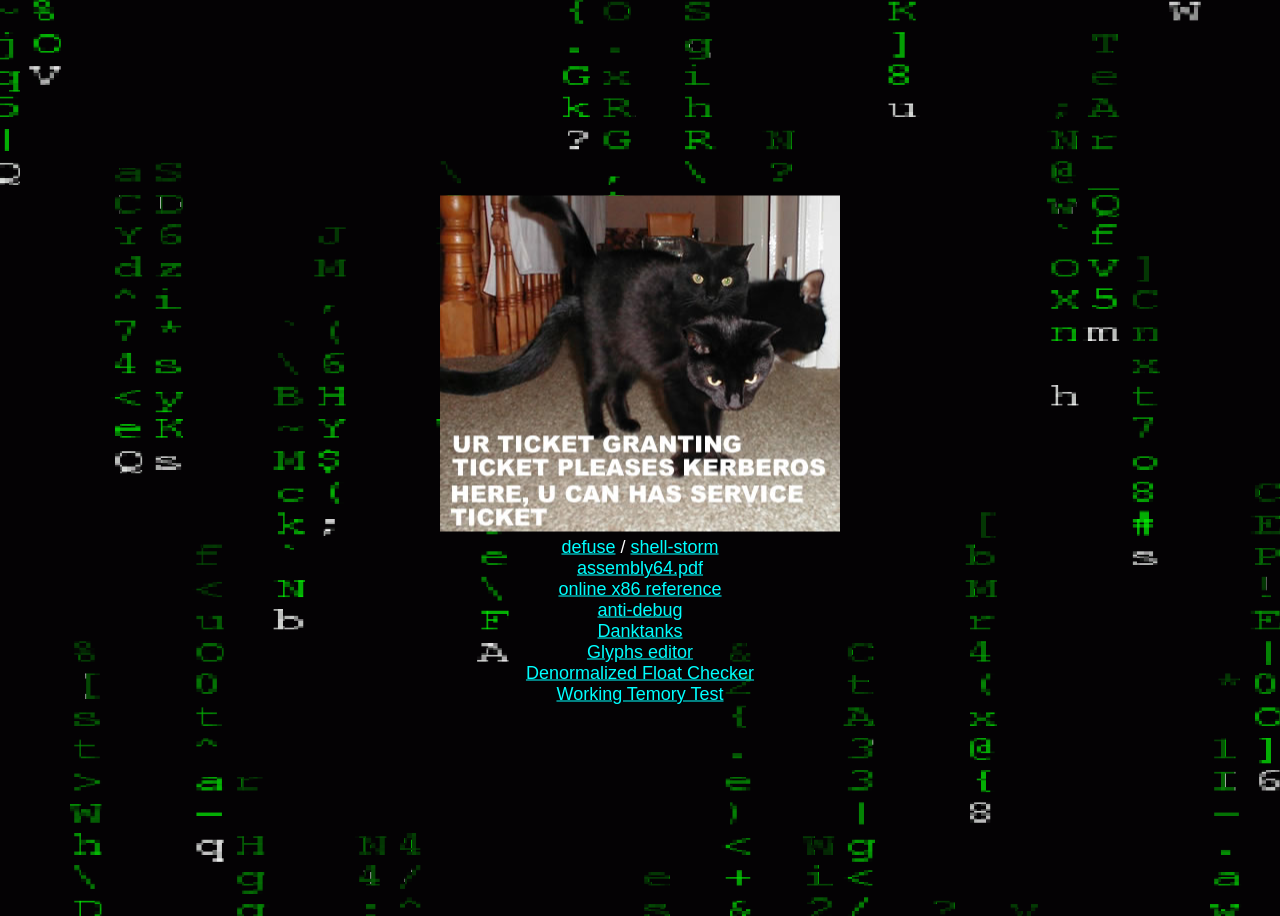
<file: index.html>
<!DOCTYPE html>
<html>
	<head>
		<title>cheezburger</title>
		<script async src="https://www.googletagmanager.com/gtag/js?id=G-X6ZVBRB3ES"></script>
		<script>
			window.dataLayer = window.dataLayer || [];
			function gtag(){dataLayer.push(arguments);}
			gtag('js', new Date());
			gtag('config', 'G-X6ZVBRB3ES');
		</script>
		<meta charset="UTF-8"/>
		<!-- minimum recommended vertical resolution to view this web site: 768px -->
		<style>
			body {
				font-family: 'Ubuntu Condensed', Verdana, Geneva, sans-serif;
				font-size: 18px;
				background: url(matrix.webp) no-repeat center;
				background-size: cover;
				min-height: 100vh;
				color: white;
			}
			div {
				position: fixed;
				top: 50%;
				left: 50%;
				transform: translate(-50%, -50%);
				text-align: center;
			}
			a:link, a:visited, a:active {
				color: cyan;
			}

		</style>
	</head>
	<body>
		<div>
			<img src="kerberoscat.jpg"/><br/>
			<a href="https://defuse.ca/online-x86-assembler.htm">defuse</a> / <a href="http://shell-storm.org/online/Online-Assembler-and-Disassembler/">shell-storm</a><br/>
			<a href="http://www.egr.unlv.edu/~ed/assembly64.pdf">assembly64.pdf</a><br/>
			<a href="https://www.felixcloutier.com/x86/">online x86 reference</a><br/>
			<a href="https://anti-reversing.com/Downloads/Anti-Reversing/The_Ultimate_Anti-Reversing_Reference.pdf">anti-debug</a><br/>
			<a href="danktanks/index.html">Danktanks</a><br/>
			<a href="glyphs.html">Glyphs editor</a><br/>
			<a href="denormals.html">Denormalized Float Checker</a><br/>
			<a href="working-memory">Working Temory Test</a><br/>
		</div>
	</body>
<!-- Jeffrey Epstein didn't kill himself -->
</html>
</file>
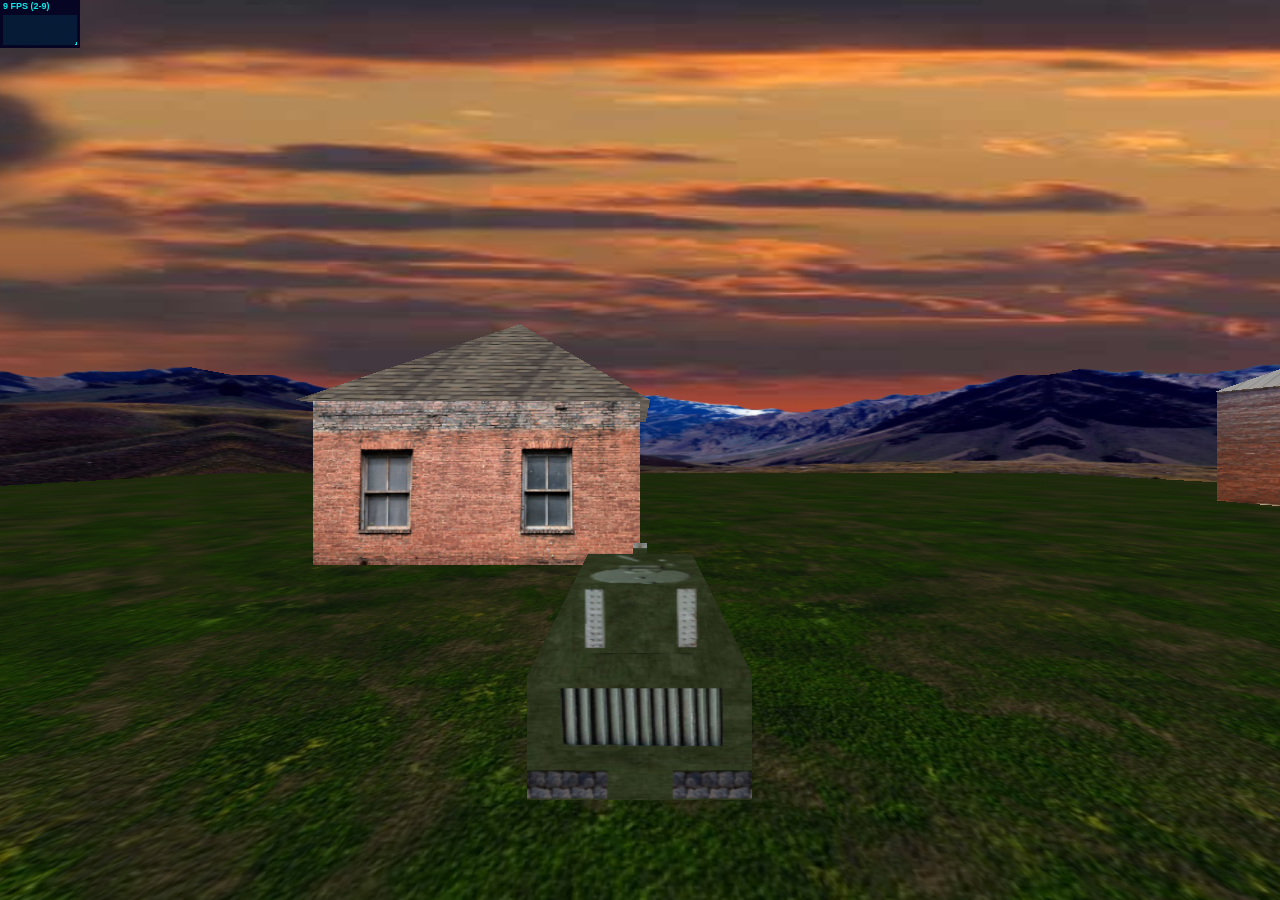
<file: danktanks/index.html>
<!DOCTYPE html>
<html>
	<head>
		<meta charset="utf-8">
		<title>Dank Tanks</title>
		<style>
			body { margin: 0; }
		</style>
	</head>
	<body>
		<script src="three.js"></script>
		<script src="stats.js"></script>
		<script src="game.js"></script>
	</body>
</html>
</file>
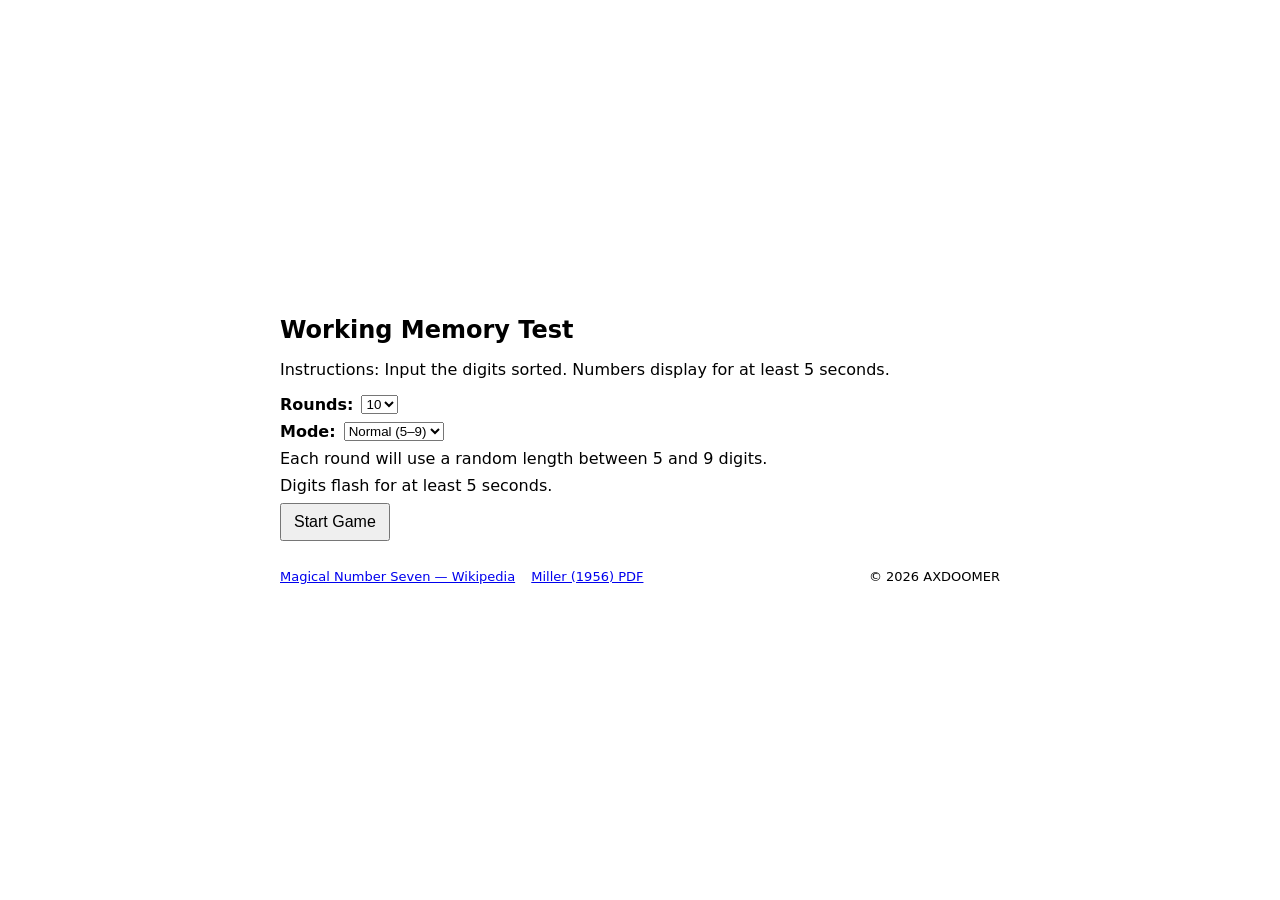
<file: working-memory/index.html>
<!DOCTYPE html>
<html lang="en">
  <head>
    <meta charset="utf-8" />
    <meta name="viewport" content="width=device-width, initial-scale=1" />
    <title>Working Memory Test — Magical Number Game</title>
    <link rel="stylesheet" href="style.css" />
  </head>
  <body>
    <main class="container">
      <h1>Working Memory Test</h1>

      <div id="instructions">Instructions: Input the digits sorted</div>

      <section class="controls" id="setup">
        <div class="control-row">
          <label for="rounds">Rounds:</label>
          <select id="rounds">
            <option value="10">10</option>
            <option value="20">20</option>
            <option value="30">30</option>
          </select>
        </div>
        <div class="control-row">
          <label for="mode">Mode:</label>
          <select id="mode">
            <option value="hard">Hard (5–9)</option>
            <option value="normal" selected>Normal (5–9)</option>
            <option value="easy">Easy (3–7)</option>
          </select>
        </div>
        <div class="control-row small" id="rangeNote">Each round will use a random length between 5 and 9 digits.</div>
          <div class="control-row small" id="timingNote">Digits flash for 2.5 to 5 seconds.</div>
        <button id="startBtn">Start Game</button>
      </section>

      <section id="game" class="hidden">
        <div id="roundInfo">Round <span id="roundNum">1</span></div>
        <div id="display" class="display" aria-live="polite">00000</div>

        <div id="inputArea" class="input-area">
          <input id="answerInput" inputmode="numeric" autocomplete="off" maxlength="9" />
          <div class="hint">Type digits sorted, then press Space or Enter to submit.</div>
        </div>

        <div id="feedback" class="feedback hidden" aria-live="polite"></div>
        <div id="score" class="score hidden">Average: <span id="avg">0%</span></div>
      </section>

      <section id="end" class="hidden">
        <h2>Final Score</h2>
        <div id="finalScore">0</div>
        <p id="postGameNote" class="hidden">
          Wondering why you breeze through short sequences but wrestle with longer ones? There's a book about that:
          <a href="https://en.wikipedia.org/wiki/Thinking,_Fast_and_Slow" target="_blank" rel="noopener">Thinking, Fast and Slow</a>.
        </p>
        <button id="resetBtn">Reset Game</button>
      </section>

      <footer class="footer">
        <div class="links">
          <a href="https://en.wikipedia.org/wiki/The_Magical_Number_Seven,_Plus_or_Minus_Two" target="_blank" rel="noopener">Magical Number Seven — Wikipedia</a>
          <a href="https://labs.la.utexas.edu/gilden/files/2016/04/MagicNumberSeven-Miller1956.pdf" target="_blank" rel="noopener">Miller (1956) PDF</a>
        </div>
        <div class="copyright">© <span id="year">2026</span> AXDOOMER</div>
      </footer>
    </main>

    <script src="script.js"></script>
  </body>
</html>
</file>
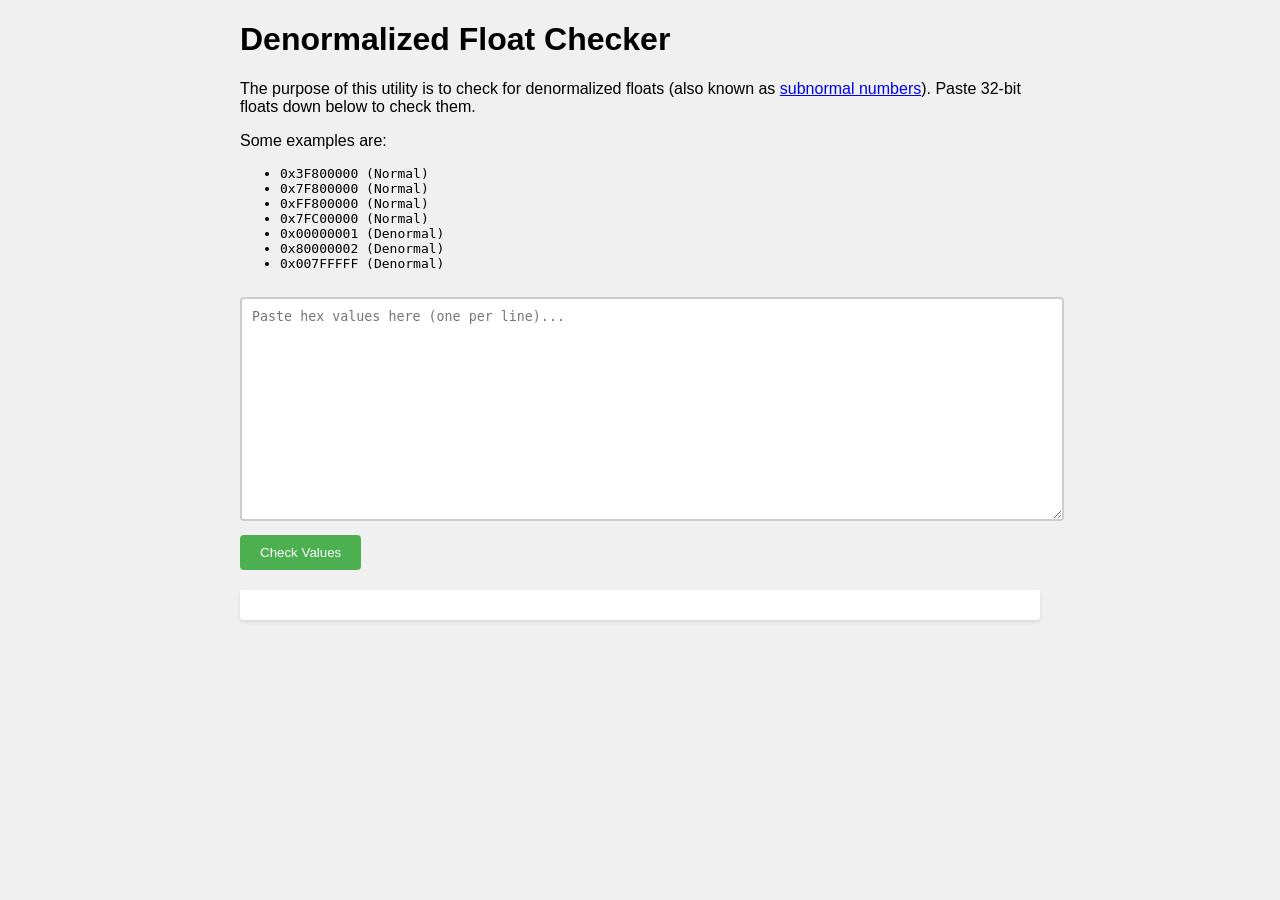
<file: denormals.html>
<!DOCTYPE html>
<html lang="en">
	<head>
		<meta charset="UTF-8">
		<meta name="viewport" content="width=device-width, initial-scale=1.0">
		<title>Denormalized Float Checker</title>
		<style>
			body {
				font-family: Arial, sans-serif;
				margin: 20px;
				background-color: #f0f0f0;
			}

			.container {
				max-width: 800px;
				margin: 0 auto;
			}

			textarea {
				width: 100%;
				height: 200px;
				padding: 10px;
				margin: 10px 0;
				border: 2px solid #ccc;
				border-radius: 4px;
				font-family: monospace;
			}

			button {
				padding: 10px 20px;
				background-color: #4CAF50;
				color: white;
				border: none;
				border-radius: 4px;
				cursor: pointer;
			}

			button:hover {
				background-color: #45a049;
			}

			.result {
				margin-top: 20px;
				padding: 15px;
				background-color: white;
				border-radius: 4px;
				box-shadow: 0 2px 4px rgba(0, 0, 0, 0.1);
			}

			.entry {
				padding: 5px;
				margin: 2px 0;
				font-family: monospace;
			}

			.invalid {
				color: red;
			}

			.denormal {
				color: blue;
			}

			.normal {
				color: green;
			}
		</style>
	</head>
	<body>
		<div class="container">
			<h1>Denormalized Float Checker</h1>
			<p> The purpose of this utility is to check for denormalized floats (also known as <a href="https://en.wikipedia.org/wiki/Subnormal_number">subnormal numbers</a>). Paste 32-bit floats down below to check them. </p>
			<p> Some examples are: <code>
					<ul>
						<li>0x3F800000 (Normal)</li>
						<li>0x7F800000 (Normal)</li>
						<li>0xFF800000 (Normal)</li>
						<li>0x7FC00000 (Normal)</li>
						<li>0x00000001 (Denormal)</li>
						<li>0x80000002 (Denormal)</li>
						<li>0x007FFFFF (Denormal)</li>
					</ul>
				</code>
			</p>
			<textarea id="input" placeholder="Paste hex values here (one per line)..."></textarea>
			<button onclick="processInput()">Check Values</button>
			<div id="results" class="result"></div>
		</div>
		<script>
			function processInput() {
				const input = document.getElementById('input').value;
				const lines = input.split('\n');
				const resultsDiv = document.getElementById('results');
				resultsDiv.innerHTML = '';
				lines.forEach((line, index) => {
					const entryDiv = document.createElement('div');
					entryDiv.className = 'entry';

					// Clean input: remove whitespace and 0x prefix
					const cleaned = line.trim().replace(/^0x/i, '');
					if (!cleaned) {
						entryDiv.textContent = `Line ${index + 1}: Empty line`;
						entryDiv.className += ' invalid';
						resultsDiv.appendChild(entryDiv);
						return;
					}

					// Validate hex string
					if (!/^[0-9a-fA-F]{8}$/.test(cleaned)) {
						entryDiv.textContent = `Line ${index + 1}: Invalid 32-bit hex value '${line.trim()}'`;
						entryDiv.className += ' invalid';
						resultsDiv.appendChild(entryDiv);
						return;
					}

					// Convert to 32-bit float
					const hexValue = cleaned.padStart(8, '0');
					const buffer = new ArrayBuffer(4);
					const view = new DataView(buffer);
					const intValue = parseInt(hexValue, 16);
					view.setUint32(0, intValue, false);
					const floatValue = view.getFloat32(0, false);

					// Check if denormalized
					const bits = intValue.toString(2).padStart(32, '0');
					const exponent = parseInt(bits.substring(1, 9), 2);
					const mantissa = parseInt(bits.substring(9), 2);
					let status;

					if (exponent === 0) {
						if (mantissa === 0) {
							status = 'Zero';
						} else {
							status = 'Denormalized';
							entryDiv.className += ' denormal';
						}
					} else {
						status = 'Normalized';
						entryDiv.className += ' normal';
					}

					entryDiv.textContent = `Line ${index + 1}: 0x${hexValue.toUpperCase()} = ${floatValue} (${status})`;
					resultsDiv.appendChild(entryDiv);
				});
			}
		</script>
	</body>
</html>
</file>
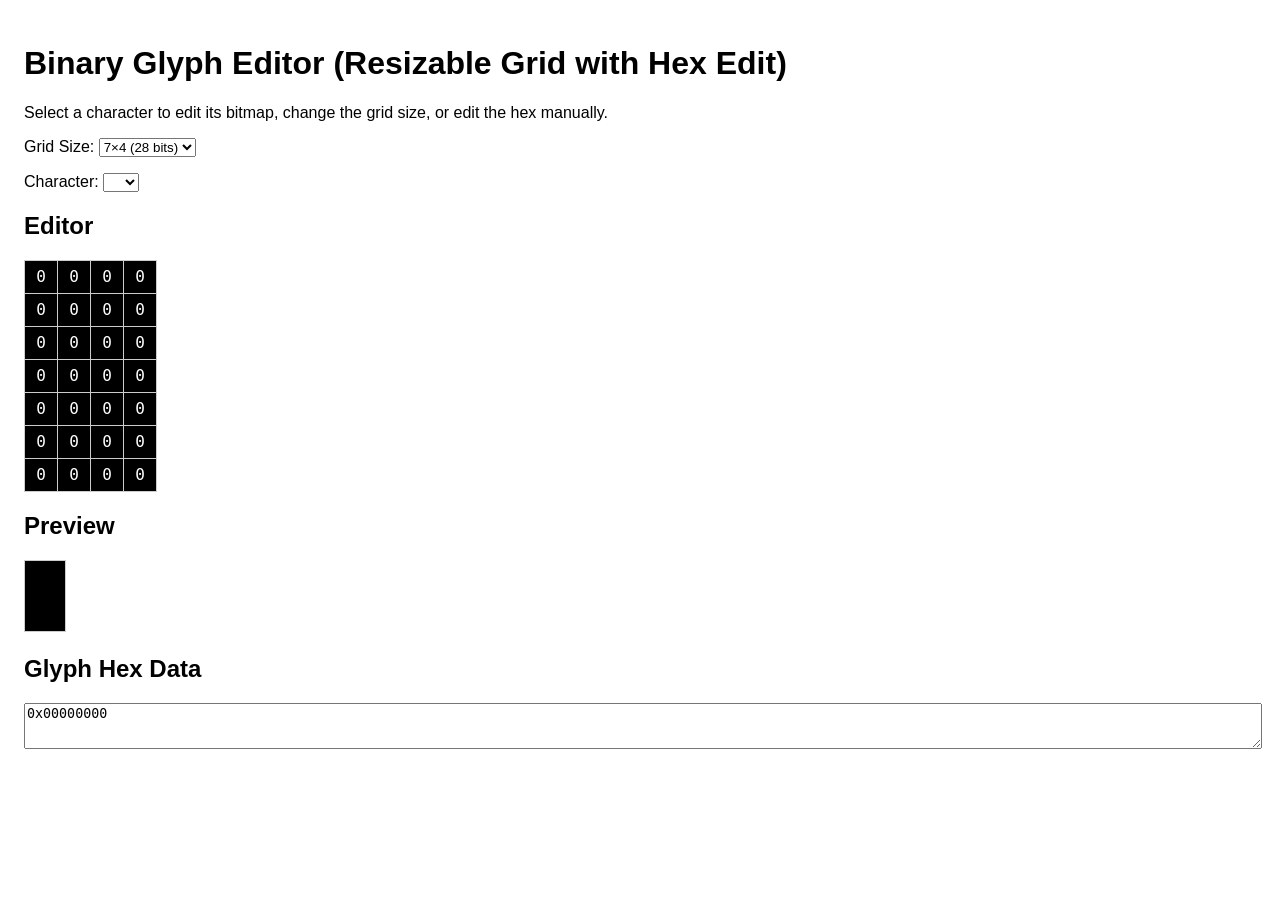
<file: glyphs.html>
<!DOCTYPE html>
<html lang="en">
<head>
  <meta charset="UTF-8">
  <title>Binary Glyph Editor (Resizable Grid with Hex Edit)</title>
  <style>
    body { font-family: sans-serif; padding: 1em; }
    .control { margin-bottom: 1em; }
    table { border-collapse: collapse; margin-bottom: 1em; }
    td {
      width: 30px; height: 30px; text-align: center; vertical-align: middle;
      border: 1px solid #ccc; cursor: pointer; font-family: monospace; font-size: 16px;
    }
    #previewCanvas {
      border: 1px solid #ccc;
      image-rendering: pixelated;
    }
    textarea { width: 100%; height: 40px; font-family: monospace; }
    #errorMsg { color: red; margin-top: 0.5em; }
  </style>
</head>
<body>

  <h1>Binary Glyph Editor (Resizable Grid with Hex Edit)</h1>
  <p>Select a character to edit its bitmap, change the grid size, or edit the hex manually.</p>
  
  <div class="control">
    <label for="gridSizeSelect">Grid Size: </label>
    <select id="gridSizeSelect">
      <option value="7x4">7×4 (28 bits)</option>
      <option value="6x5">6×5 (30 bits)</option>
    </select>
  </div>
  
  <div class="control">
    <label for="charSelect">Character: </label>
    <select id="charSelect"></select>
  </div>
  
  <h2>Editor</h2>
  <div id="editor"></div>
  
  <h2>Preview</h2>
  <canvas id="previewCanvas"></canvas>
  
  <h2>Glyph Hex Data</h2>
  <textarea id="hexOutput"></textarea>
  <div id="errorMsg"></div>
  
  <script>
    // Original glyph data for characters ' ' to '~' (95 glyphs) stored as 32-bit numbers.
    // These were originally encoded in 7x4 mode.
    const glyphData = [
      0x00000000, 0x22220200, 0x55000000, 0x05F5F500, 0x27427200, // ' ', '!', '"', '#', '$'
      0x05124500, 0x34255300, 0x22000000, 0x24444420, 0x42222240, // '%', '&', ''', '(', ')'
      0x06F6F600, 0x00272000, 0x00000240, 0x00070000, 0x00000200, // '*', '+', '\\', '-', '.'
      0x11224480, 0x25555200, 0x26222700, 0x25125700, 0x61211600, // '/', '0', '1', '2', '3'
      0x33557300, 0x64611600, 0x24655200, 0x71112200, 0x25755200, // '4', '5', '6', '7', '8'
      0x25531600, 0x00200200, 0x00200640, 0x01242100, 0x00707000, // '9', ':', ';', '<', '='
      0x04212400, 0x07120200, 0x25FF5700, 0x02557D00, 0x06575E00, // '>', '?', '@', 'A', 'B'
      0x07445300, 0x07555600, 0x07565700, 0x07564400, 0x07C95700, // 'C', 'D', 'E', 'F', 'G'
      0x05575500, 0x07222700, 0x03111600, 0x05665500, 0x04445F00, // 'H', 'I', 'J', 'K', 'L'
      0x0DFF9D00, 0x0F777D00, 0x07DD5700, 0x07564600, 0x07995770, // 'M', 'N', 'O', 'P', 'Q'
      0x07565500, 0x07461E00, 0x07222200, 0x0D999600, 0x0D552200, // 'R', 'S', 'T', 'U', 'V'
      0x0DF77500, 0x0D625500, 0x05622600, 0x07125700, 0x32222230, // 'W', 'X', 'Y', 'Z', '['
      0x44222110, 0x62222260, 0x25000000, 0x00000700, 0x42200000, // '\\',']','^','_','`'
      0x0067D700, 0x44755700, 0x00788600, 0x117DD700, 0x006FC700, // 'a', 'b', 'c', 'd', 'e'
      0x32722700, 0x007DD730, 0x44755500, 0x02622700, 0x02711130, // 'f', 'g', 'h', 'i', 'j'
      0x44766500, 0x62222700, 0x00FFFF00, 0x00755D00, 0x006DD600, // 'k', 'l', 'm', 'n', 'o'
      0x00755740, 0x00799710, 0x00744600, 0x00775700, 0x02722300, // 'p', 'q', 'r', 's', 't'
      0x00555700, 0x00552200, 0x00577500, 0x00562500, 0x00552220, // 'u', 'v', 'w', 'x', 'y'
      0x00703700, 0x12242210, 0x02222220, 0x42212240, 0x005A0000  // 'z', '{', '|', '}', '~'
    ];
    
    // Build character array from ' ' (32) to '~' (126)
    const glyphChars = [];
    for (let i = 32; i <= 126; i++) {
      glyphChars.push(String.fromCharCode(i));
    }
    
    // Each glyph now stores its value and the mode in which it was last encoded.
    // Initially, all glyphs are in "7x4" mode.
    const glyphs = [];
    for (let i = 0; i < glyphChars.length; i++) {
      glyphs.push({
        char: glyphChars[i],
        value: glyphData[i],
        mode: "7x4"
      });
    }
    
    // Global grid dimensions.
    let gridRows = 7, gridCols = 4; // default: 7x4 mode
    let currentGridMode = "7x4"; // track as string
    
    let currentGlyphIndex = 0;
    
    // Returns the bit (0 or 1) at the given row and col for a specified grid width.
    function getBit(value, row, col, cols) {
      const bitIndex = 31 - (row * cols + col);
      return (value >> bitIndex) & 1;
    }
    
    // Sets the bit (row, col) to 0 or 1 in a value for a given grid width.
    function setBit(value, row, col, bit, cols) {
      const bitIndex = 31 - (row * cols + col);
      if (bit) {
        return value | (1 << bitIndex);
      } else {
        return value & ~(1 << bitIndex);
      }
    }
    
    // Converts a glyph value from one grid size to another,
    // preserving bits in the overlapping area.
    function convertGlyphValue(oldRows, oldCols, newRows, newCols, oldValue) {
      let newValue = 0;
      const commonRows = Math.min(oldRows, newRows);
      const commonCols = Math.min(oldCols, newCols);
      for (let row = 0; row < newRows; row++) {
        for (let col = 0; col < newCols; col++) {
          let bit = 0;
          if (row < oldRows && col < oldCols) {
            bit = getBit(oldValue, row, col, oldCols);
          }
          newValue = setBit(newValue, row, col, bit, newCols);
        }
      }
      return newValue;
    }
    
    // Ensure that the current glyph is in the current grid mode.
    // If not, convert it from its stored mode to the current one.
    function ensureGlyphMode(glyph) {
      if (glyph.mode !== currentGridMode) {
        let oldRows = glyph.mode === "7x4" ? 7 : 6;
        let oldCols = glyph.mode === "7x4" ? 4 : 5;
        glyph.value = convertGlyphValue(oldRows, oldCols, gridRows, gridCols, glyph.value);
        glyph.mode = currentGridMode;
      }
    }
    
    // Render the character dropdown.
    function renderCharSelect() {
      const select = document.getElementById('charSelect');
      select.innerHTML = '';
      glyphs.forEach((glyph, index) => {
        const opt = document.createElement('option');
        opt.value = index;
        opt.textContent = glyph.char;
        select.appendChild(opt);
      });
      select.addEventListener('change', (e) => {
        currentGlyphIndex = parseInt(e.target.value);
        const glyph = glyphs[currentGlyphIndex];
        ensureGlyphMode(glyph);
        renderEditor();
        renderPreview();
        updateHexOutput();
        clearError();
      });
    }
    
    // Render the grid editor.
    function renderEditor() {
      const editorDiv = document.getElementById('editor');
      editorDiv.innerHTML = '';
      const table = document.createElement('table');
      const glyph = glyphs[currentGlyphIndex];
      ensureGlyphMode(glyph);
      for (let row = 0; row < gridRows; row++) {
        const tr = document.createElement('tr');
        for (let col = 0; col < gridCols; col++) {
          const td = document.createElement('td');
          const bit = getBit(glyph.value, row, col, gridCols);
          td.textContent = bit;
          td.style.backgroundColor = bit ? 'white' : 'black';
          td.style.color = bit ? 'black' : 'white';
          td.addEventListener('click', () => {
            const newBit = getBit(glyph.value, row, col, gridCols) ? 0 : 1;
            glyph.value = setBit(glyph.value, row, col, newBit, gridCols);
            td.textContent = newBit;
            td.style.backgroundColor = newBit ? 'white' : 'black';
            td.style.color = newBit ? 'black' : 'white';
            renderPreview();
            updateHexOutput();
            clearError();
          });
          tr.appendChild(td);
        }
        table.appendChild(tr);
      }
      editorDiv.appendChild(table);
    }
    
    // Render the glyph preview on the canvas.
    function renderPreview() {
      const canvas = document.getElementById('previewCanvas');
      const scale = 10;
      canvas.width = gridCols * scale;
      canvas.height = gridRows * scale;
      const ctx = canvas.getContext('2d');
      ctx.clearRect(0, 0, canvas.width, canvas.height);
      const glyph = glyphs[currentGlyphIndex];
      ensureGlyphMode(glyph);
      for (let row = 0; row < gridRows; row++) {
        for (let col = 0; col < gridCols; col++) {
          const bit = getBit(glyph.value, row, col, gridCols);
          ctx.fillStyle = bit ? 'white' : 'black';
          ctx.fillRect(col * scale, row * scale, scale, scale);
        }
      }
    }
    
    // Update the hex output text area (using unsigned conversion).
    function updateHexOutput() {
      const glyph = glyphs[currentGlyphIndex];
      document.getElementById('hexOutput').value =
        "0x" + ((glyph.value >>> 0).toString(16).toUpperCase().padStart(8, "0"));
    }
    
    // Display an error message in the error message area.
    function displayError(message) {
      document.getElementById('errorMsg').textContent = message;
    }
    
    // Clear any error message.
    function clearError() {
      document.getElementById('errorMsg').textContent = "";
    }
    
    // When the hex area is manually edited, update the glyph value immediately.
    function initHexEdit() {
      const hexArea = document.getElementById('hexOutput');
      hexArea.addEventListener('input', () => {
        let val = hexArea.value.trim();
        if (val.startsWith("0x") || val.startsWith("0X")) {
          val = val.slice(2);
        }
        // Remove leading zeros to get the normalized hex string.
        const normalizedHex = val.replace(/^0+/, "") || "0";
        if (normalizedHex.length > 8) {
          displayError("Error: Value exceeds 32-bit limit");
          return;
        }
        // Ensure the normalized hex contains only valid hexadecimal characters.
        if (!/^[0-9A-Fa-f]+$/.test(normalizedHex)) {
          displayError("Invalid hex value");
          return;
        }
        const parsed = parseInt(val, 16);
        if (isNaN(parsed)) {
          displayError("Invalid hex value");
          return;
        }
        if (parsed > 0xFFFFFFFF) {
          displayError("Error: Value exceeds 32-bit limit");
          return;
        }
        clearError();
        const glyph = glyphs[currentGlyphIndex];
        glyph.value = parsed;
        glyph.mode = currentGridMode;
        renderEditor();
        renderPreview();
      });
    }
    
    // Listen for grid size changes.
    function initGridSizeSelector() {
      const select = document.getElementById('gridSizeSelect');
      select.addEventListener('change', (e) => {
        const value = e.target.value;
        let newRows, newCols;
        if (value === "7x4") {
          newRows = 7;
          newCols = 4;
        } else if (value === "6x5") {
          newRows = 6;
          newCols = 5;
        }
        gridRows = newRows;
        gridCols = newCols;
        currentGridMode = value;
        const glyph = glyphs[currentGlyphIndex];
        let oldRows = glyph.mode === "7x4" ? 7 : 6;
        let oldCols = glyph.mode === "7x4" ? 4 : 5;
        glyph.value = convertGlyphValue(oldRows, oldCols, gridRows, gridCols, glyph.value);
        glyph.mode = currentGridMode;
        renderEditor();
        renderPreview();
        updateHexOutput();
        clearError();
      });
    }
    
    // Initialize the UI.
    renderCharSelect();
    initGridSizeSelector();
    initHexEdit();
    renderEditor();
    renderPreview();
    updateHexOutput();
  </script>
  
</body>
</html>
</file>
<file: working-memory/style.css>
/* Working Memory Test styles */
html,body{
	height:100%;
	margin:0;
}
body{
	background:#fff;
	color:#000;
	font-family: system-ui, -apple-system, 'Segoe UI', Roboto, 'Helvetica Neue', Arial;
	display:flex;
	align-items:center;
	justify-content:center;
}
.container{
	max-width:720px;
	width:100%;
	padding:24px;
}
h1{
	margin:0 0 16px 0;
	font-size:24px;
}
.controls, #game, #end{
	margin-top:16px;
}
.control-row{
	margin-bottom:8px;
	display:flex;
	gap:8px;
	align-items:center;
}
label{ font-weight:600 }
button{
	padding:8px 12px;
	font-size:16px;
}
.display{
	font-family: 'Courier New', monospace;
	font-size:40px;
	text-align:center;
	margin:16px 0;
}
.input-area{
	display:flex;
	flex-direction:column;
	gap:8px;
}
#answerInput{
	font-size:28px;
	padding:8px;
	width:100%;
}
.hint{ font-size:13px; color:#222 }
.feedback{ font-size:20px; margin-top:12px }
.score{ margin-top:8px; font-weight:600 }
.hidden{ display:none }
.footer{ margin-top:28px; font-size:13px; display:flex; justify-content:space-between; gap:12px; align-items:center }
.links a{ margin-right:12px }
</file>
